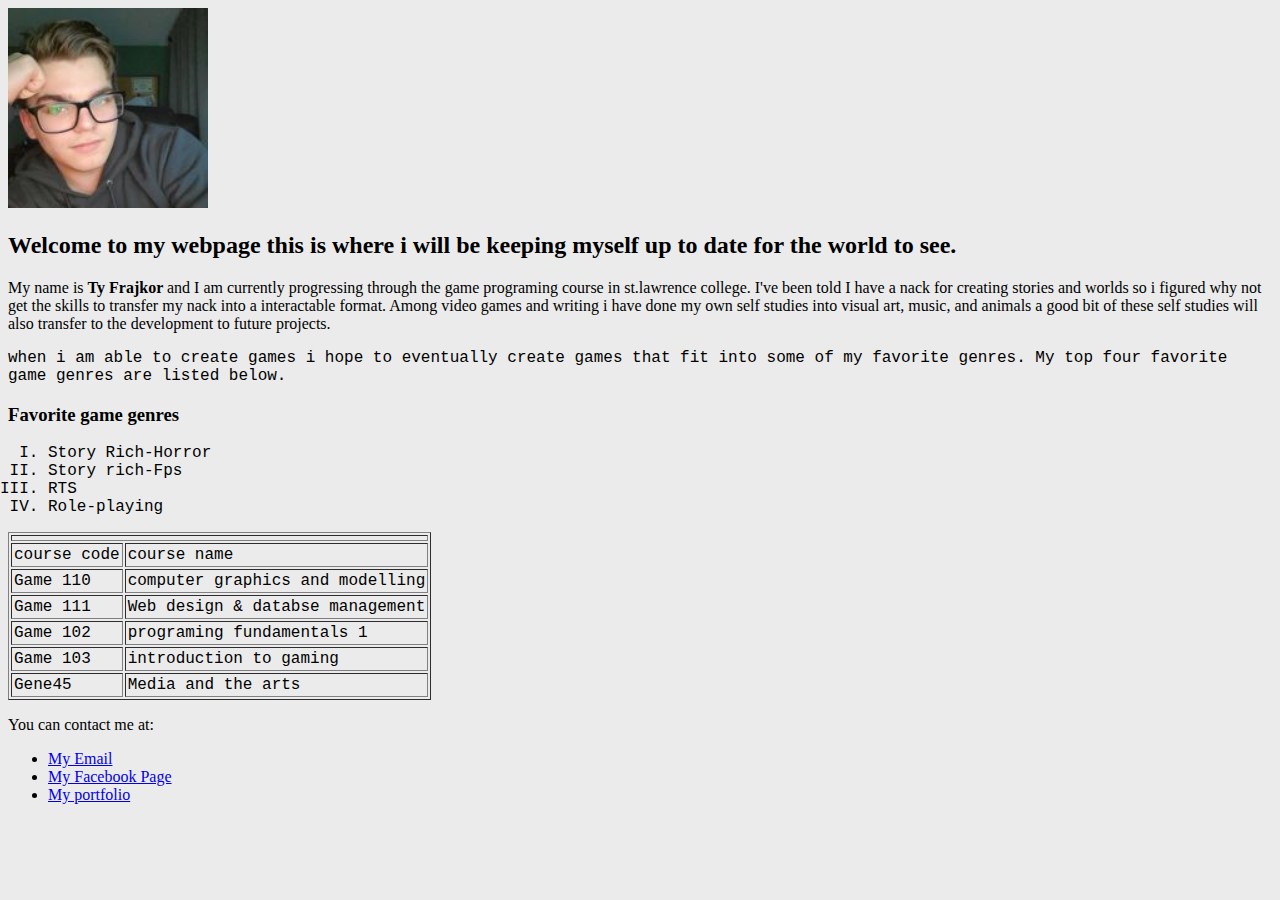
<file: index.html>
<!DOCTYPE html>
<html lang="en" dir="ltr">
  <head>
    <meta charset="utf-8">
    <meta description= "personal website of Ty Frajkor">
    <title> Ty's personal site</title>
  </head>
<head>
    <link rel="stylesheet" href="styles.css">
    <link rel="icon" href="images\Ty.ico.ico">
  </head>
<style>
  body{
    background-color: #EBEBEB;
  }
</style>
<style>
.monospace {
  font-family: "Lucida Console", Courier, monospace;
}
</style>

    <img id="Myself" src="images\myself.jpg" class="photo"  height="200" />


    <p class="monospace" id="opening">
      <h2> Welcome to my webpage this is where i will be keeping myself up to date for the world to see. </h2>
      My name is <strong> Ty Frajkor </strong> and I am currently progressing through the game programing course in st.lawrence college.
      I've been told I have a nack for creating stories and worlds so i figured why not get the skills to transfer my nack into a interactable format.
      Among video games and writing i have done my own self studies into visual art, music, and animals a good bit of these self studies will also transfer to the development to future projects.
    </p>


    <p class="monospace" id="hopes">
    when i am able to create games i hope to eventually create games that fit into some of my favorite genres.
    My top four favorite game genres are listed below.
    </p>

    <div class="personal">
      <h3>Favorite game genres</h3>
    <ol class="monospace" type="I">
      <li>Story Rich-Horror</li>
      <li>Story rich-Fps</li>
      <li>RTS</li>
      <li>Role-playing</li>
    </ol>
  </div>
<div class="professional">
  <table class="monospace" border="1" cellpadding="2">
    <tr>
      <th colspan="2" My courses in game programming fall 2020</th>
    </tr>
    <tr>
      <td>course code</td><td>course name</td>
    </tr>
    <tr>
      <td>Game 110</td><td>computer graphics and modelling</td>
    </tr>
    <tr>
        <td>Game 111</td><td>Web design & databse management</td>
    </tr>
    <tr>
      <td>Game 102</td><td>programing fundamentals 1</td>
    </tr>
    <tr>
      <td>Game 103</td><td>introduction to gaming</td>
    </tr>
    <tr>
      <td>Gene45</td><td>Media and the arts</td>
    </tr>
  </table>
</div>


    <p> You can contact me at:</p>
    <ul>
      <li> <a href="mailto:Tyfrajkor@gmail.com"> My Email </a> </li>
      <li> <a href="https://www.facebook.com/ty.frajkor/"> My Facebook Page </a> </li>
      <li> <a href="https://tyfrajkor.github.io/porfolio.html"> My portfolio </a> </li>
    </ul>
      </body>
    </html>
</file>
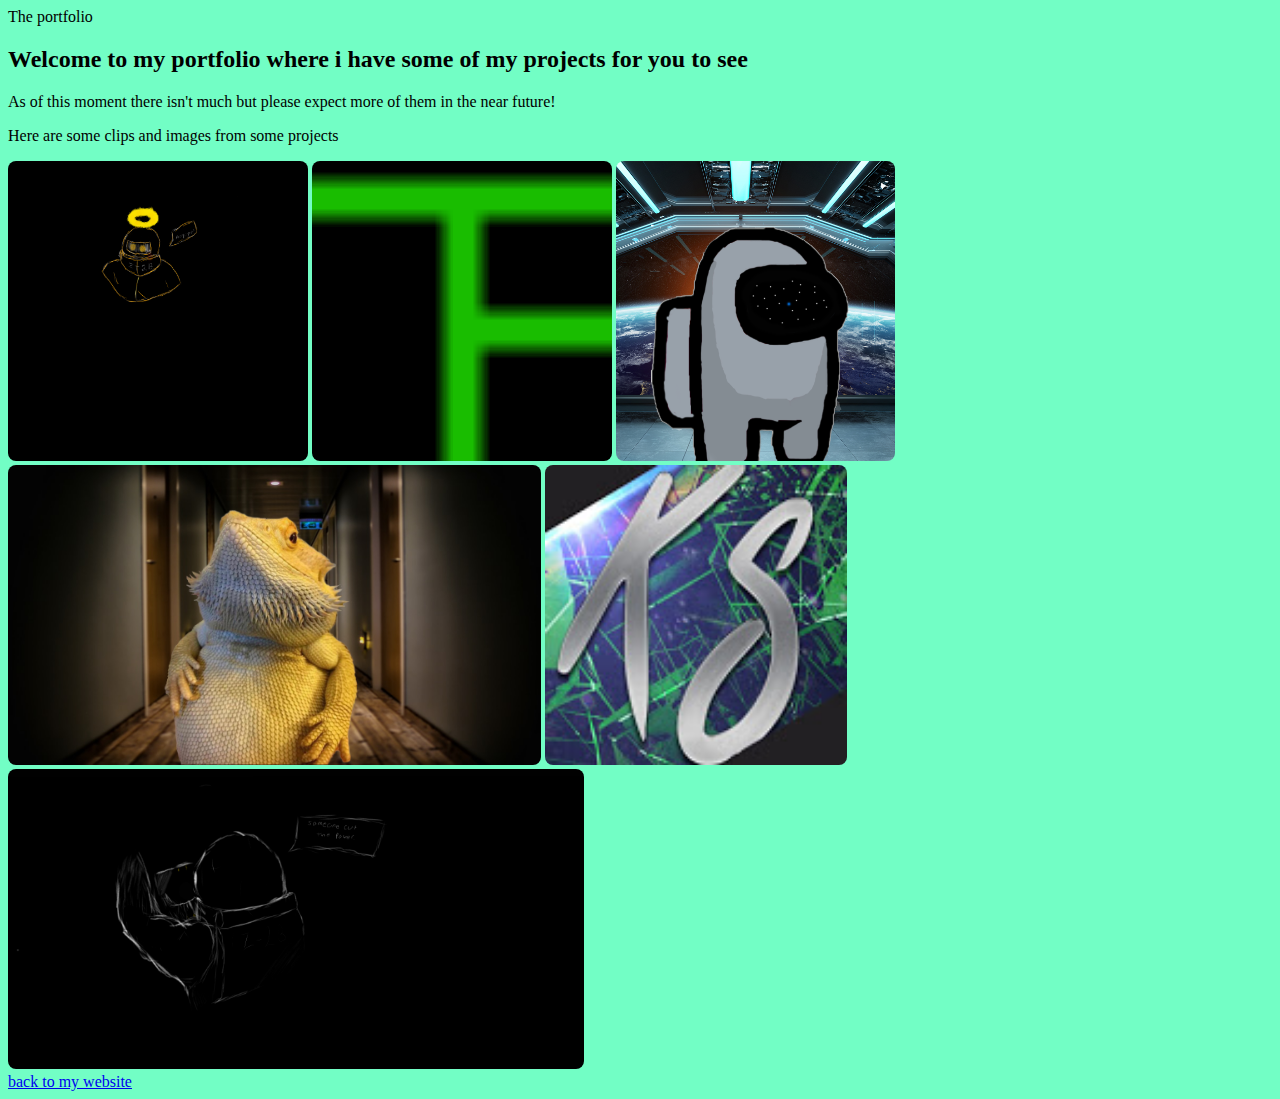
<file: porfolio.html>
<!DOCTYPE html>
<html lang="en" dir="ltr">
  <head>
    <meta charset="utf-8">
    <meta discription= "personal website of Ty Frajkor"
    <title>The portfolio</title>
  </head>
<head>
  <link rel="stylesheet" href="styles.css">
  </head>

  <style>
  body{
    background-color: #72FEC5;
  }
  </style>

    <p>
      <h2> Welcome to my portfolio where i have some of my projects for you to see </h2>
    As of this moment there isn't much but please expect more of them in the near future!
  </p>


<p>
Here are some clips and images from some projects
</p>

<style>

</style>
<img id="Enter" src="images\Enter.2.png" alt="Doodle.1" height="300"/> <img id="Ty" src="images\Ty.ico.ico" alt="Logo" height="300"> <img id="P1" src="images\P1.png" alt="Amongus" height="300">

<img id="Intro" src="images\intro_.jpg" alt="Lizard" height="300"> <img id="Thumb" src="images\xcx1.jpg" alt="Logoyt" height="300"> <img id="Among" src="images\Among us.png" alt="Doodle.2" height="300">

      <li> <a href="https://tyfrajkor.github.io/"> back to my website </a> </li>
    </ul>
      </body>
    </html>
</file>
<file: styles.css>
table{
  background-color: ##72FEC5;
}


#P1 {
  border-radius: 8px;
}
#Enter {
  border-radius: 8px;
}
#Among{
  border-radius: 8px;
}
#Intro {
  border-radius: 8px;
}
#Thumb {
  border-radius: 8px;
}
#Ty {
  border-radius: 8px;
}
</file>
